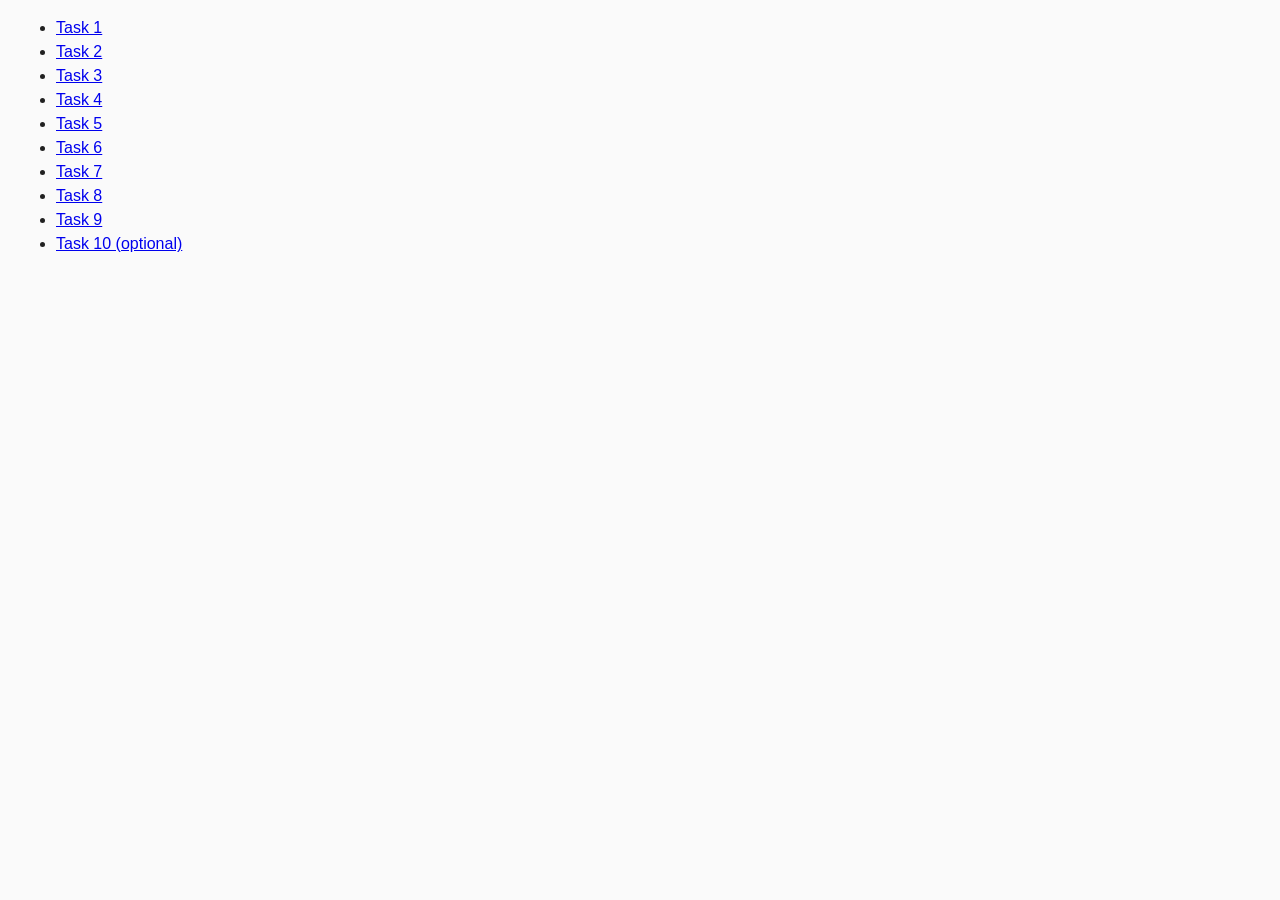
<file: index.html>
<!DOCTYPE html>
<html lang="ru">
  <head>
    <meta charset="UTF-8" />
    <meta http-equiv="X-UA-Compatible" content="IE=edge" />
    <meta name="viewport" content="width=device-width, initial-scale=1.0" />
    <title>Homework 6</title>
    <link rel="stylesheet" href="css/common.css" />
  </head>
  <body>
    <ul> 
      <li><a href="task-01.html">Task 1</a></li>
      <li><a href="task-02.html">Task 2</a></li>
      <li><a href="task-03.html">Task 3</a></li>
      <li><a href="task-04.html">Task 4</a></li>
      <li><a href="task-05.html">Task 5</a></li>
      <li><a href="task-06.html">Task 6</a></li>
      <li><a href="task-07.html">Task 7</a></li>
      <li><a href="task-08.html">Task 8</a></li>
      <li><a href="task-09.html">Task 9</a></li>
      <li><a href="task-10.html">Task 10 (optional)</a></li>
    </ul>
  </body>
</html>
</file>
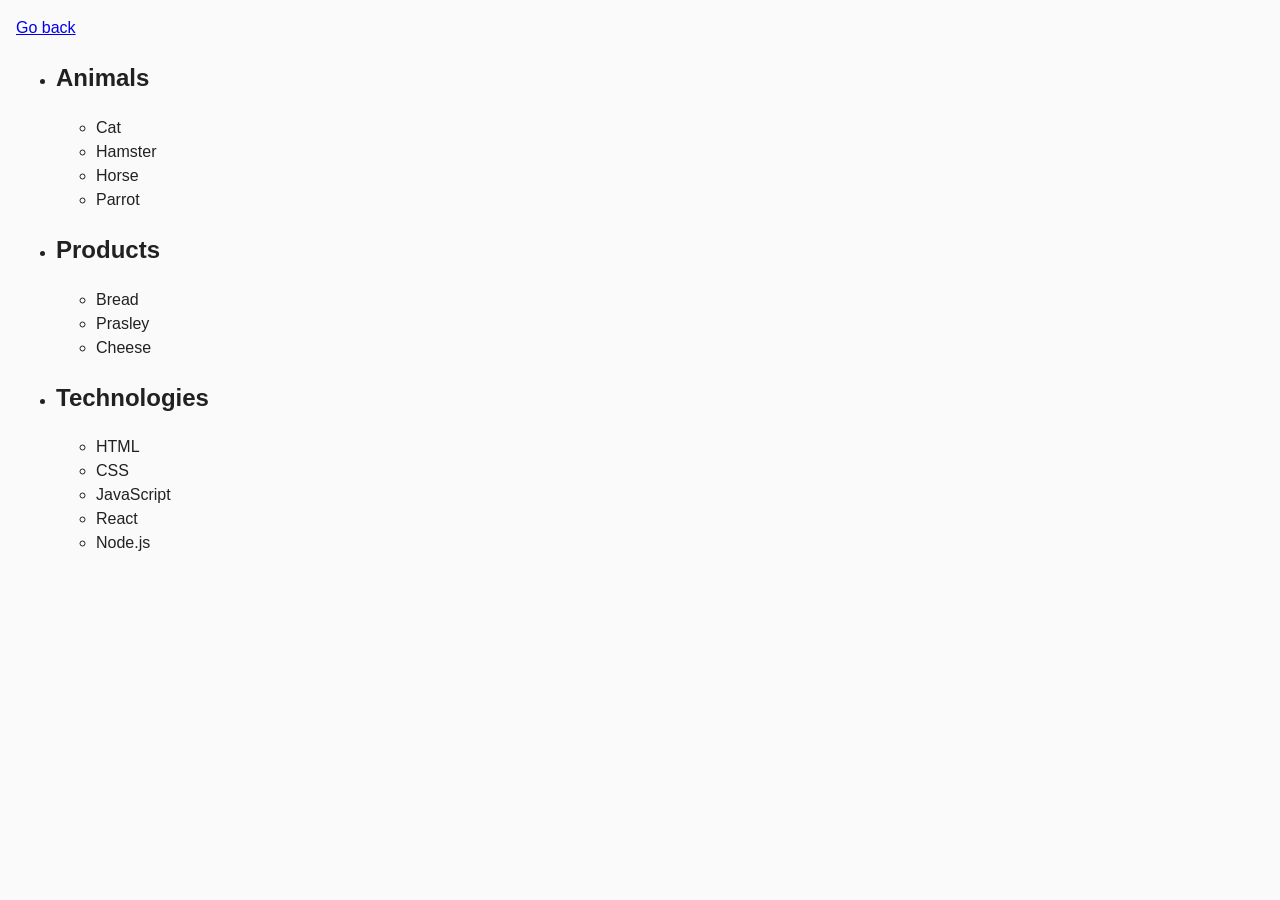
<file: task-01.html>
<!DOCTYPE html>
<html lang="ru">
  <head>
    <meta charset="UTF-8" />
    <meta http-equiv="X-UA-Compatible" content="IE=edge" />
    <meta name="viewport" content="width=device-width, initial-scale=1.0" />
    <title>Task 1</title>
    <link rel="stylesheet" href="css/common.css" />
  </head>
  <body>
    <p><a href="index.html">Go back</a></p>

    <ul id="categories">
      <li class="item">
        <h2>Animals</h2>

        <ul>
          <li>Cat</li>
          <li>Hamster</li>
          <li>Horse</li>
          <li>Parrot</li>
        </ul>
      </li>
      <li class="item">
        <h2>Products</h2>

        <ul>
          <li>Bread</li>
          <li>Prasley</li>
          <li>Cheese</li>
        </ul>
      </li>
      <li class="item">
        <h2>Technologies</h2>

        <ul>
          <li>HTML</li>
          <li>CSS</li>
          <li>JavaScript</li>
          <li>React</li>
          <li>Node.js</li>
        </ul>
      </li>
    </ul>

    <script src="js/task-01.js" type="module"></script>
  </body>
</html>
</file>
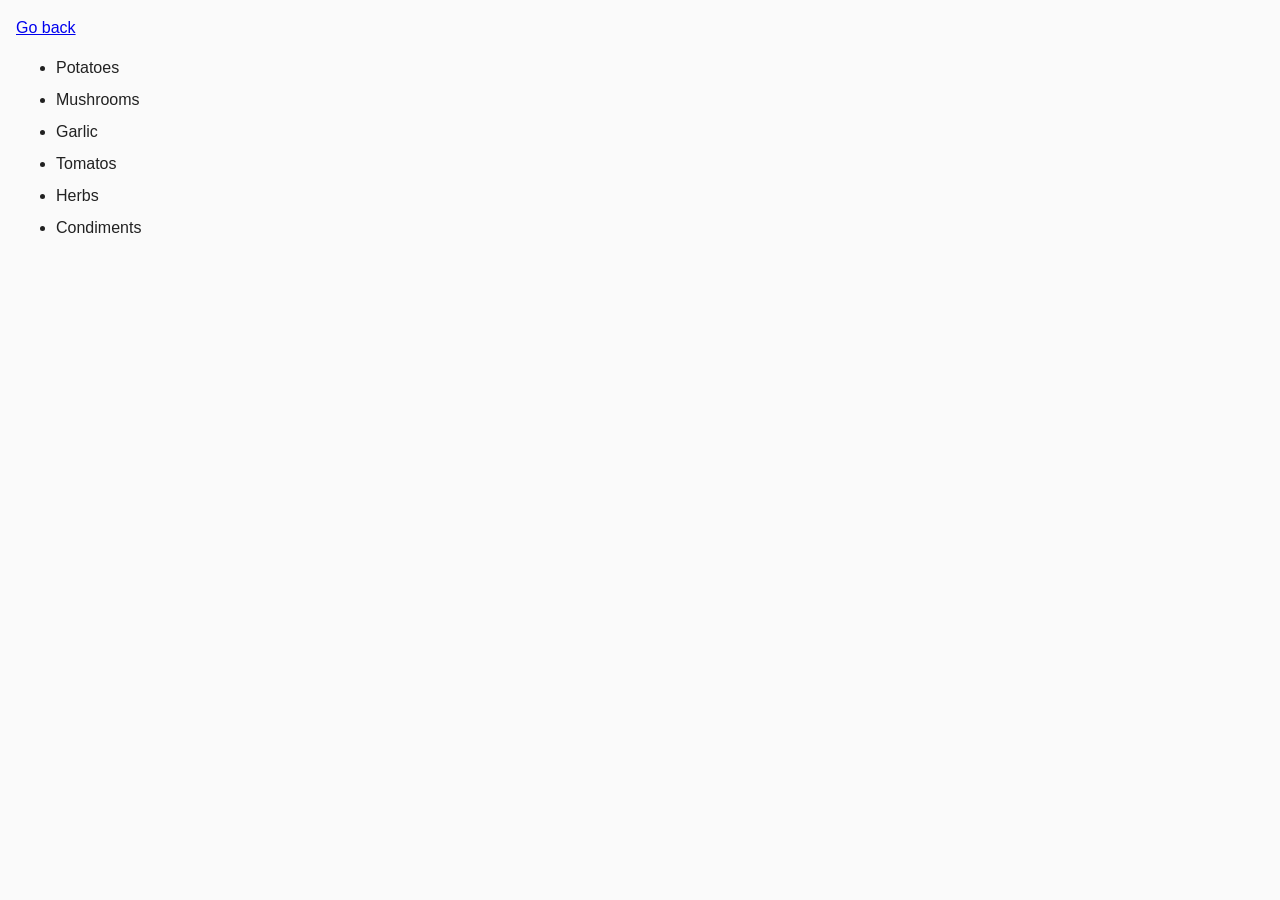
<file: task-02.html>
<!DOCTYPE html>
<html lang="ru">
  <head>
    <meta charset="UTF-8" />
    <meta http-equiv="X-UA-Compatible" content="IE=edge" />
    <meta name="viewport" content="width=device-width, initial-scale=1.0" />
    <title>Task 2</title>
    <link rel="stylesheet" href="css/common.css" />
    <style>
      .item {
        font-weight: 500;
      }

      .item:not(:last-child) {
        margin-bottom: 8px;
      }
    </style>
  </head>
  <body>
    <p><a href="index.html">Go back</a></p>

    <ul id="ingredients"></ul>

    <script src="js/task-02.js" type="module"></script>
  </body>
</html>
</file>
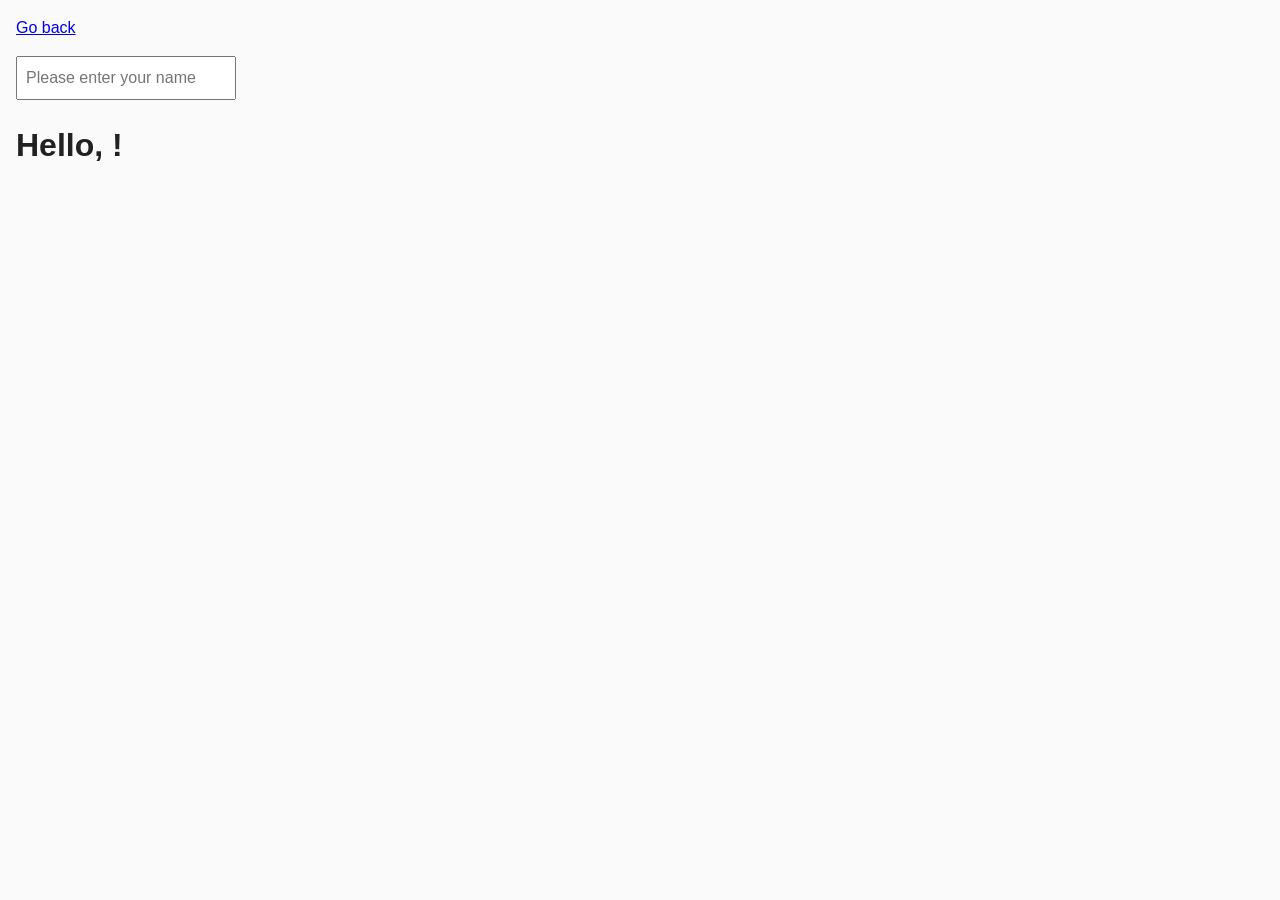
<file: task-05.html>
<!DOCTYPE html>
<html lang="ru">
  <head>
    <meta charset="UTF-8" />
    <meta http-equiv="X-UA-Compatible" content="IE=edge" />
    <meta name="viewport" content="width=device-width, initial-scale=1.0" />
    <title>Task 5</title>
    <link rel="stylesheet" href="css/common.css" />
  </head>
  <body>
    <p><a href="index.html">Go back</a></p>

    <input type="text" id="name-input" placeholder="Please enter your name" />
    <h1>Hello, <span id="name-output"></span>!</h1>

    <script src="js/task-05.js" type="module"></script>
  </body>
</html>
</file>
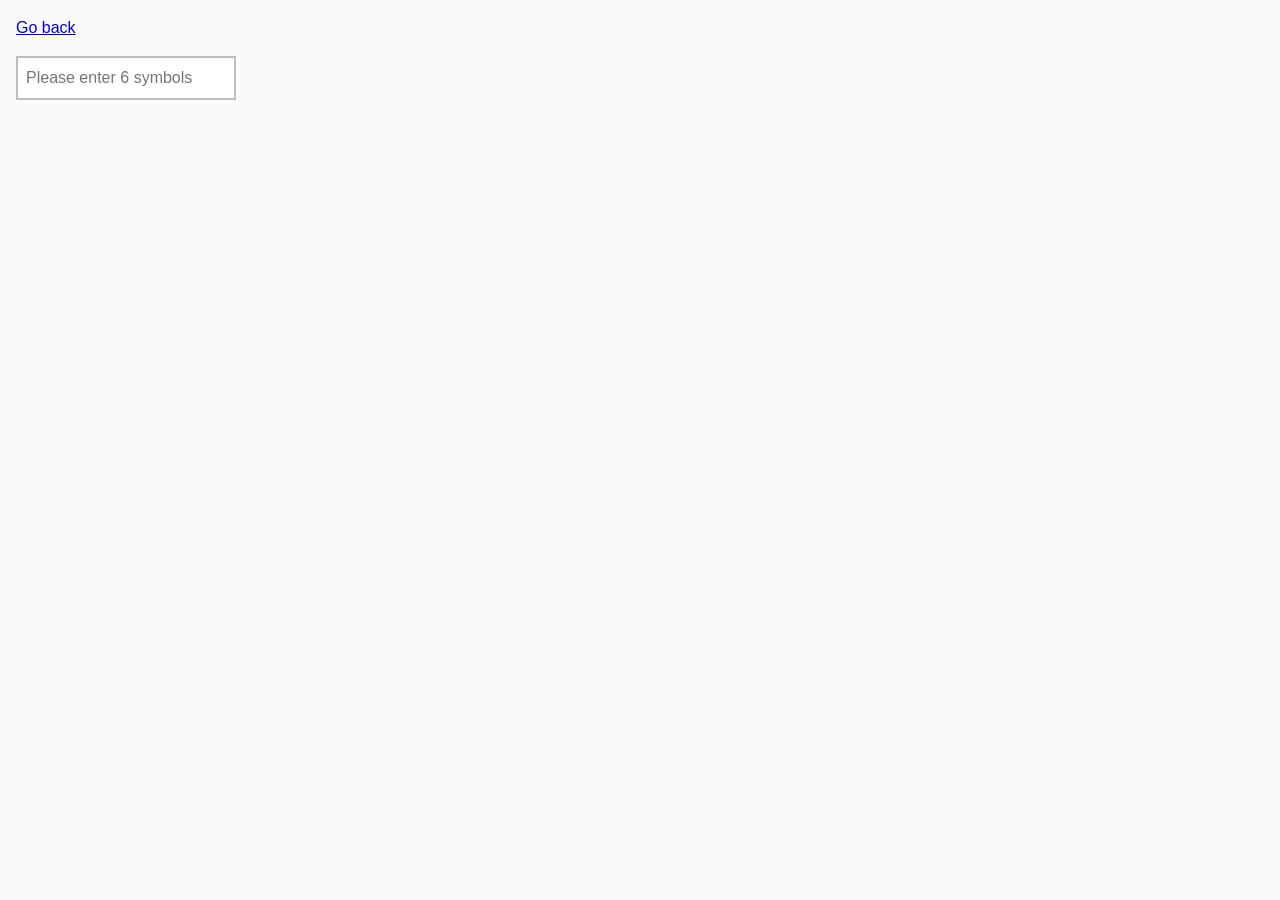
<file: task-06.html>
<!DOCTYPE html>
<html lang="ru">
  <head>
    <meta charset="UTF-8" />
    <meta http-equiv="X-UA-Compatible" content="IE=edge" />
    <meta name="viewport" content="width=device-width, initial-scale=1.0" />
    <title>Task 6</title>
    <link rel="stylesheet" href="css/common.css" />
    <style>
      #validation-input {
        border: 2px solid #bdbdbd;
      }

      #validation-input.valid {
        border-color: #4caf50;
      }

      #validation-input.invalid {
        border-color: #f44336;
      }
    </style>
  </head>
  <body>
    <p><a href="index.html">Go back</a></p>

    <input
      type="text"
      id="validation-input"
      data-length="6"
      placeholder="Please enter 6 symbols"
    />

    <script src="js/task-06.js" type="module"></script>
  </body>
</html>
</file>
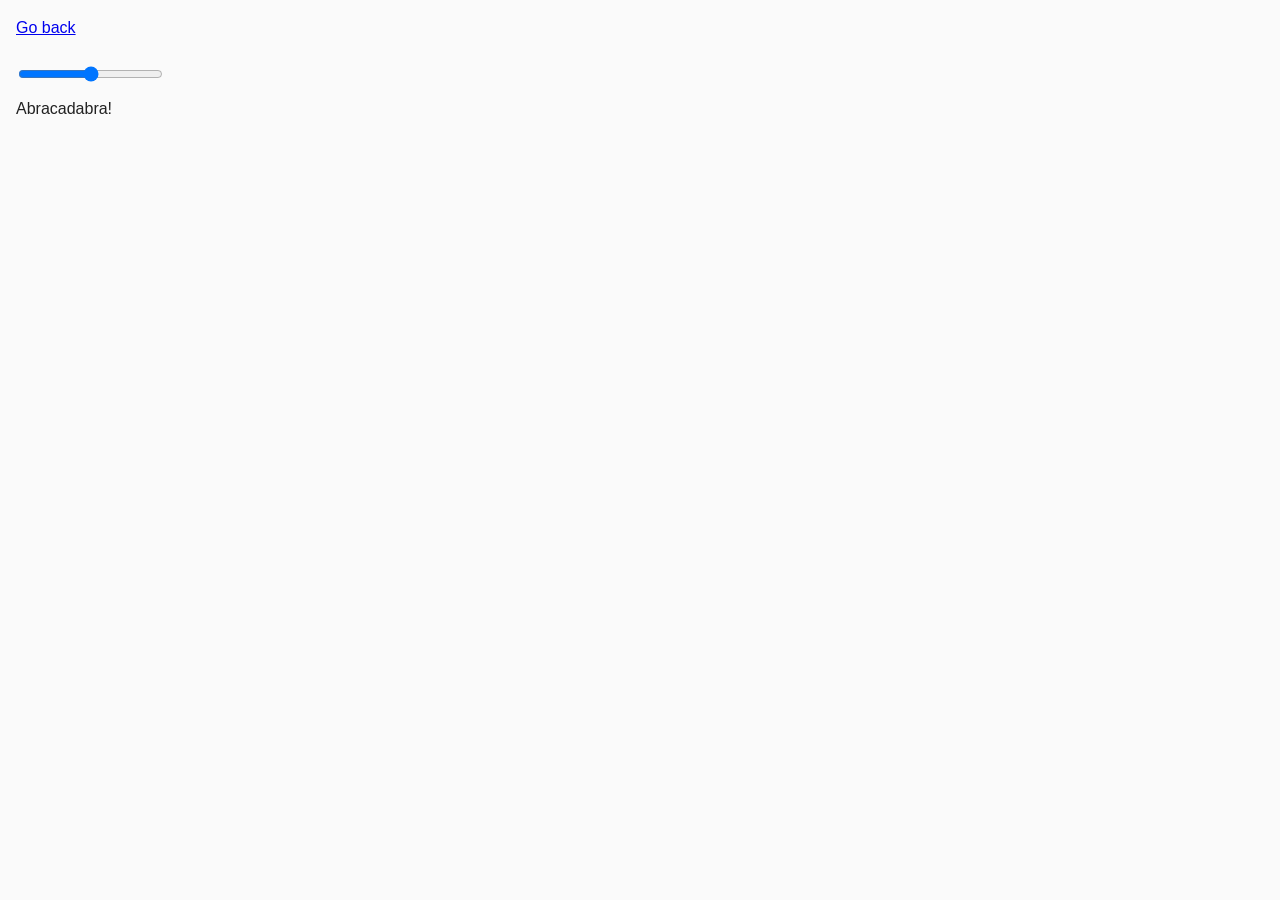
<file: task-07.html>
<!DOCTYPE html>
<html lang="ru">
  <head>
    <meta charset="UTF-8" />
    <meta http-equiv="X-UA-Compatible" content="IE=edge" />
    <meta name="viewport" content="width=device-width, initial-scale=1.0" />
    <title>Task 7</title>
    <link rel="stylesheet" href="css/common.css" />
  </head>
  <body>
    <p><a href="index.html">Go back</a></p>

    <input id="font-size-control" type="range" min="16" max="96" />
    <br />
    <span id="text">Abracadabra!</span>

    <script src="js/task-07.js" type="module"></script>
  </body>
</html>
</file>
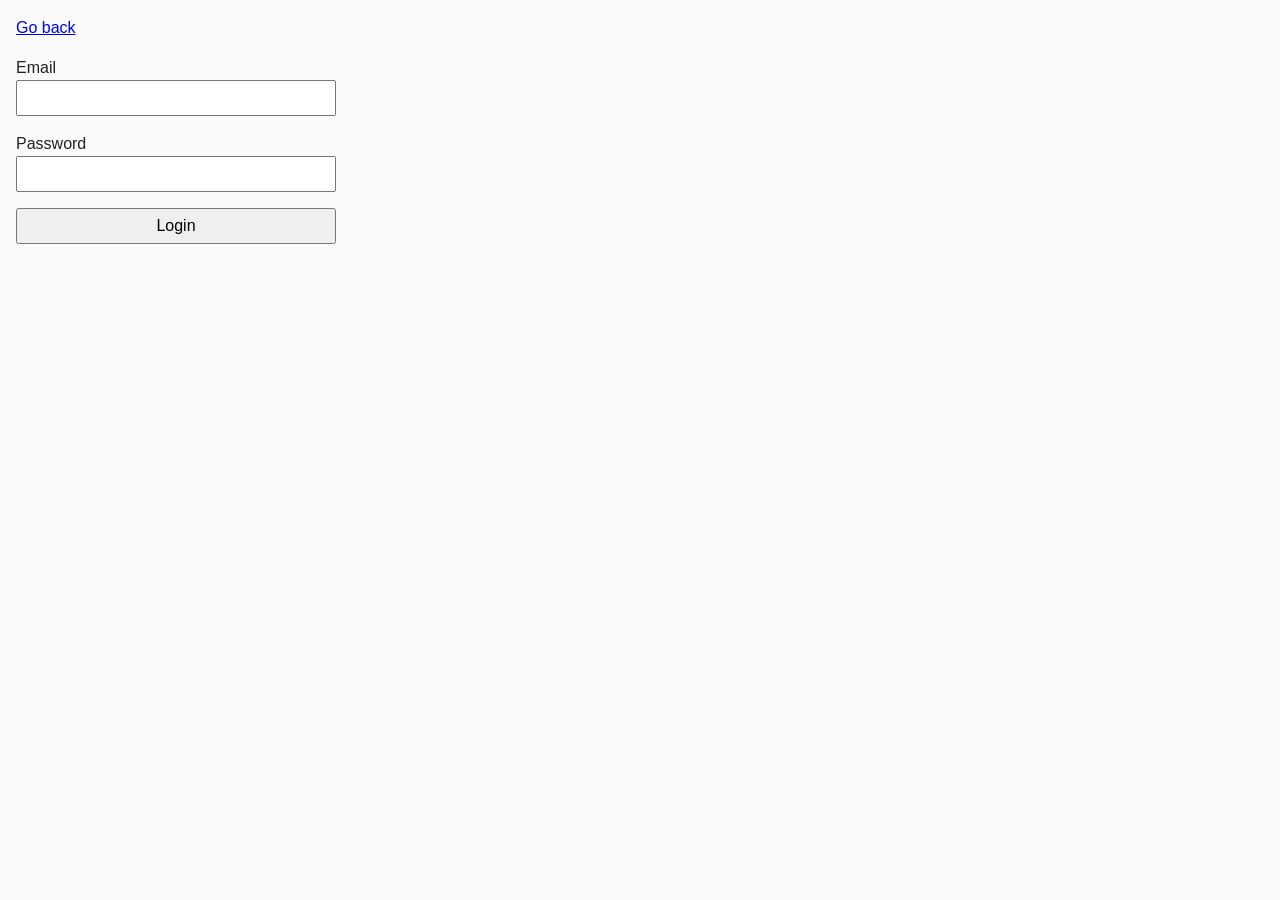
<file: task-08.html>
<!DOCTYPE html>
<html lang="ru">
  <head>
    <meta charset="UTF-8" />
    <meta http-equiv="X-UA-Compatible" content="IE=edge" />
    <meta name="viewport" content="width=device-width, initial-scale=1.0" />
    <title>Task 8</title>
    <link rel="stylesheet" href="css/common.css" />
    <style>
      .login-form {
        max-width: 320px;
        display: flex;
        flex-direction: column;
      }

      .login-form label {
        margin-bottom: 16px;
      }

      .login-form input,
      .login-form button {
        width: 100%;
        padding: 4px;
        font: inherit;
      }
    </style>
  </head>
  <body>
    <p><a href="index.html">Go back</a></p>

    <form class="login-form">
      <label>
        Email
        <input type="email" name="email" />
      </label>
      <label>
        Password
        <input type="password" name="password" />
      </label>
      <button type="submit">Login</button>
    </form>

    <script src="js/task-08.js" type="module"></script>
  </body>
</html>
</file>
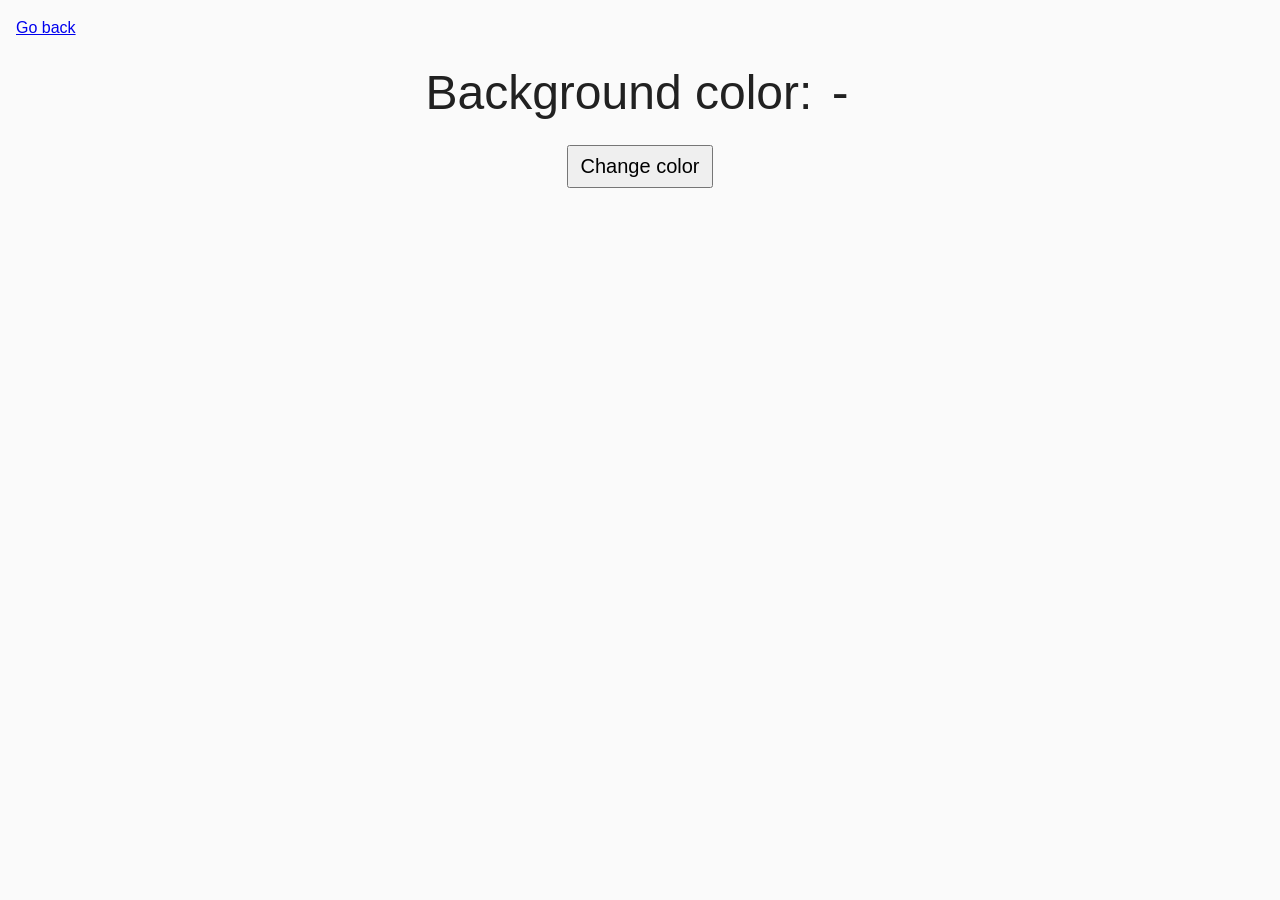
<file: task-09.html>
<!DOCTYPE html>
<html lang="ru">
  <head>
    <meta charset="UTF-8" />
    <meta http-equiv="X-UA-Compatible" content="IE=edge" />
    <meta name="viewport" content="width=device-width, initial-scale=1.0" />
    <title>Task 9</title>
    <link rel="stylesheet" href="css/common.css" />
    <style>
      .widget {
        text-align: center;
      }

      .widget p {
        margin-top: 0;
        margin-bottom: 16px;
        font-size: 48px;
      }

      .widget span {
        font-family: monospace;
      }

      .widget button {
        padding: 8px 12px;
        font-size: 20px;
        cursor: pointer;
      }
    </style>
  </head>
  <body>
    <p><a href="index.html">Go back</a></p>

    <div class="widget">
      <p>Background color: <span class="color">-</span></p>
      <button type="button" class="change-color">Change color</button>
    </div>

    <script src="js/task-09.js" type="module"></script>
  </body>
</html>
</file>
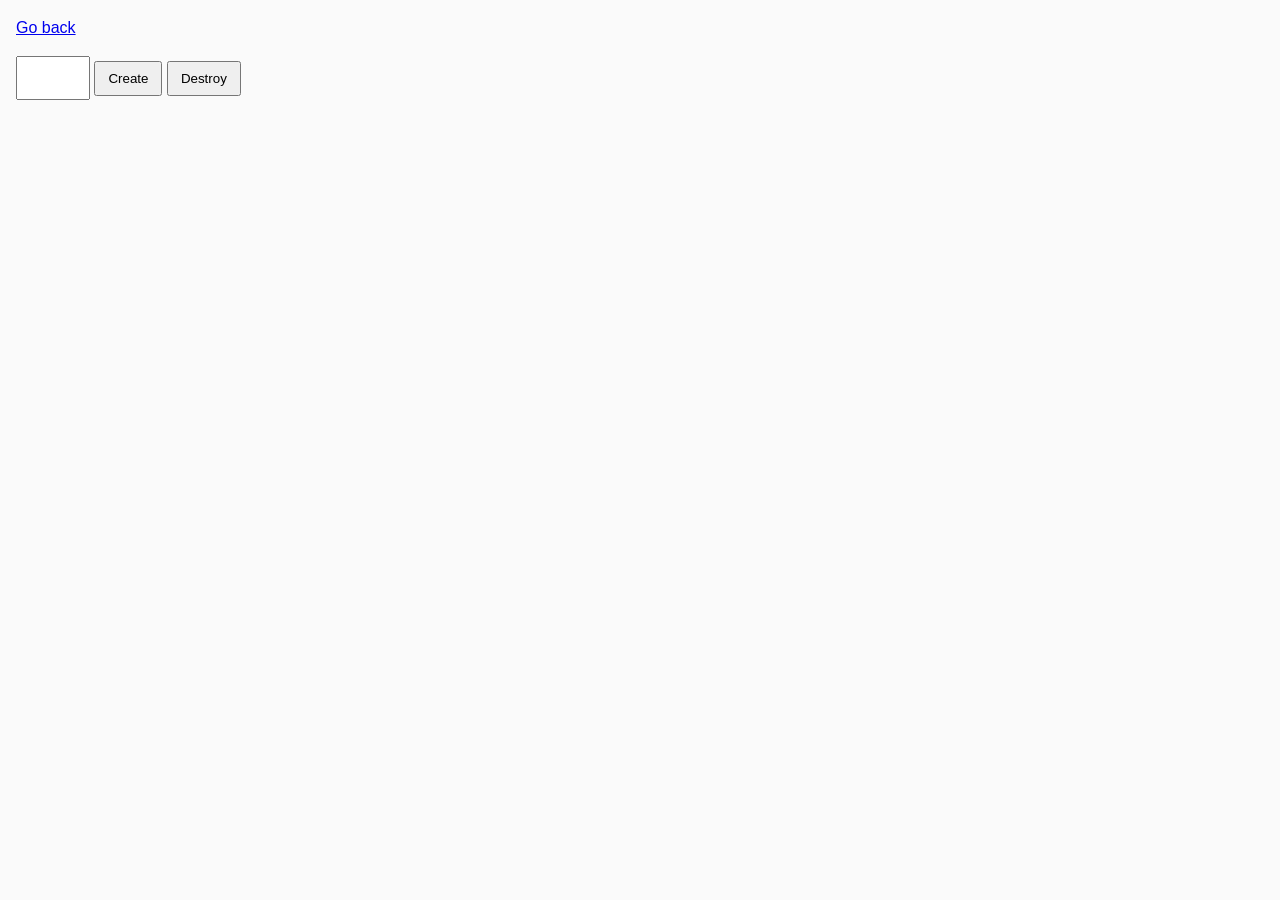
<file: task-10.html>
<!DOCTYPE html>
<html lang="ru">
  <head>
    <meta charset="UTF-8" />
    <meta http-equiv="X-UA-Compatible" content="IE=edge" />
    <meta name="viewport" content="width=device-width, initial-scale=1.0" />
    <title>Task 10 (optional)</title>
    <link rel="stylesheet" href="css/common.css" />
  </head>
  <body>
    <p><a href="index.html">Go back</a></p>

    <div id="controls">
      <input type="number" min="1" max="100" step="1" />
      <button type="button" data-create>Create</button>
      <button type="button" data-destroy>Destroy</button>
    </div>

    <div id="boxes"></div>

    <script src="js/task-10.js" type="module"></script>
  </body>
</html>
</file>
<file: css/common.css>
* {
  box-sizing: border-box;
}

body {
  margin: 16px;
  font-family: -apple-system, BlinkMacSystemFont, 'Segoe UI', Roboto, Oxygen,
    Ubuntu, Cantarell, 'Open Sans', 'Helvetica Neue', sans-serif;
  -webkit-font-smoothing: antialiased;
  -moz-osx-font-smoothing: grayscale;
  background-color: #fafafa;
  color: #212121;
  line-height: 1.5;
}

input {
  padding: 8px;
  font: inherit;
}

button {
  padding: 8px 12px;
  cursor: pointer;
}

.gallery {
  display: flex;
  list-style: none;
}

.gallery-list {
  background-color: aquamarine;
}
</file>
